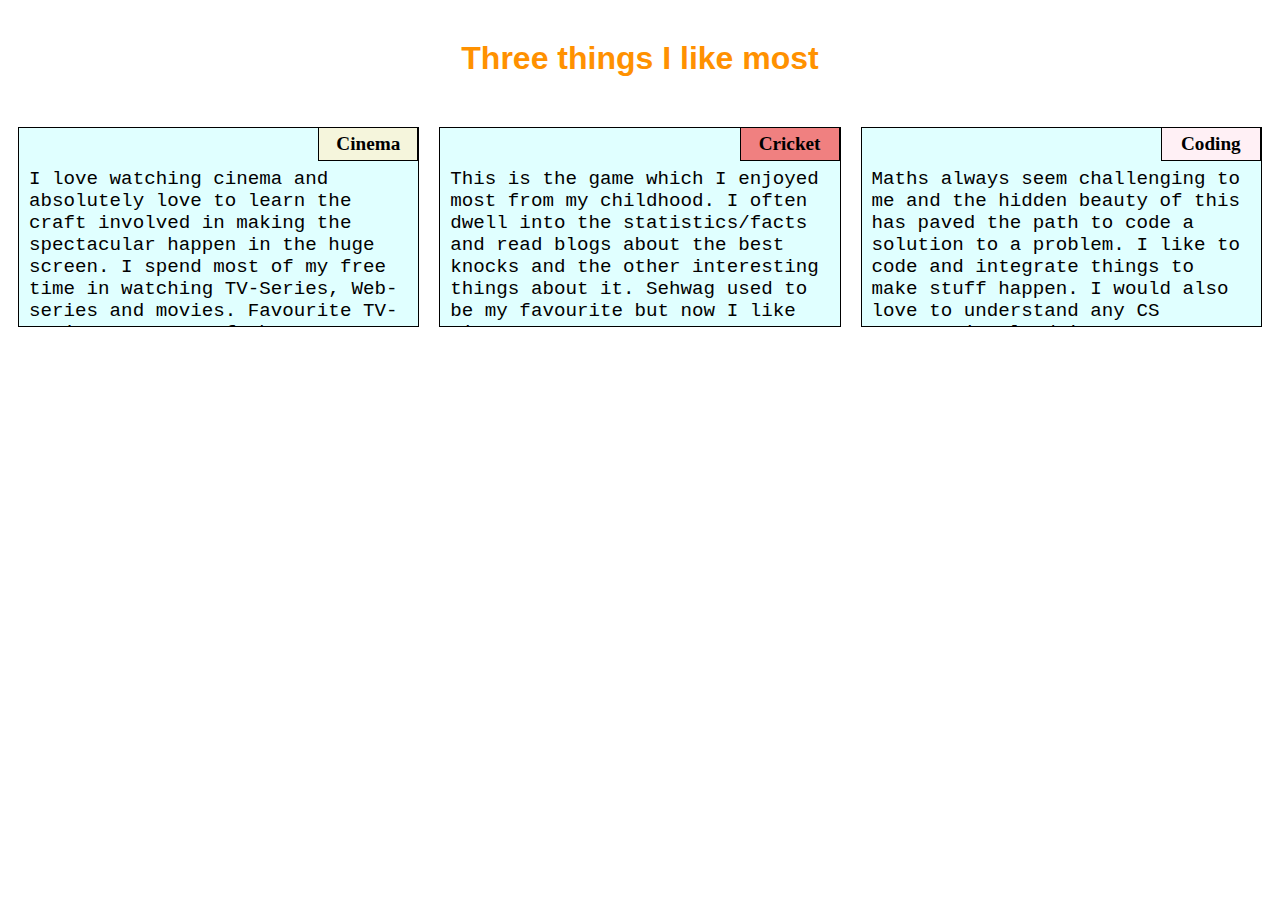
<file: module2-assignment/index.html>
<!DOCTYPE html>
<html>
    <head>
        <meta charset="UTF-8">
        <meta name="description" content="Coursera Web devlopement moudle 2 assignment">
        <meta name="keywords" content="HTML, CSS">
        <meta name="author" content="Rama Ravi Shankar" >
        <meta name="viewport" content="width=device-width, initial-scale=1.0">
        <title>Module 2 Assignment</title>
        <link rel="stylesheet" href="css/style.css" >
    </head>

    <body>
        <h1> Three things I like most</h1>
        <div class="row col-lg-4 col-md-6 col-sm-12">
            <section>
                <div id="cinema">
                    Cinema
                </div>
                <p>
                    I love watching cinema and absolutely love to learn the craft involved in making the 
                    spectacular happen in the huge screen. I spend most of my free time in watching TV-Series,
                    Web-series and movies. Favourite TV-Series are Game Of Thrones, Stranger Things, Peaky Blinders.
    
                </p>
            </section>
        </div>
        
        <div  class="row col-lg-4 col-md-6 col-sm-12">
            <section>
                <div id="cricket">
                    Cricket
                </div>
                <p>
                    This is the game which I enjoyed most from my childhood. I often dwell into the statistics/facts and read
                    blogs about the best knocks and the other interesting things about it. Sehwag used to be my favourite but
                    now I like Virat.
                </p>
            </section>
        </div>
        
        <div class="row col-lg-4 col-md-12 col-sm-12">
            <section>
                <div id="coding">
                    Coding 
                </div>
                <p>
                    Maths always seem challenging to me and the hidden beauty of this has paved the path to code a solution to 
                    a problem. I like to code and integrate things to make stuff happen. I would also love to understand
                    any CS concept involved in understanding/crafting the solution.
                </p> 
            </section>
        </div>

    </body>
</html>
</file>
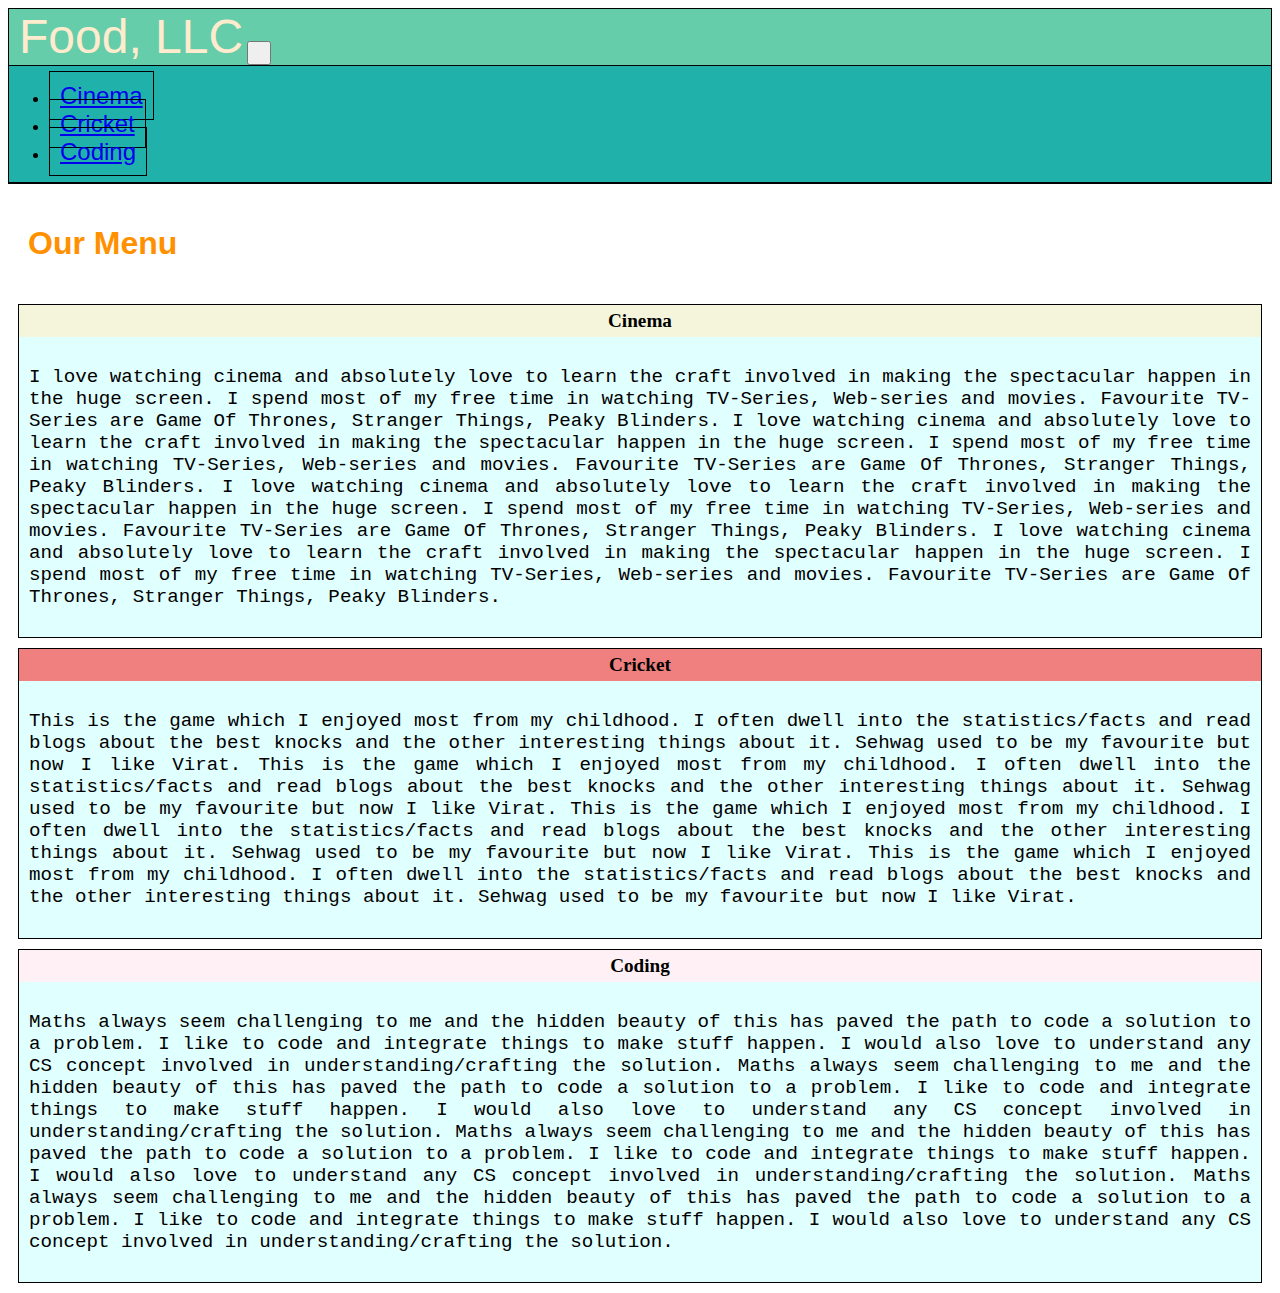
<file: module3-assignment/index.html>
<!DOCTYPE html>
<html>
    <head>
        <meta charset="UTF-8">
        <meta name="description" content="Coursera Web devlopement moudle 3 assignment">
        <meta name="keywords" content="HTML, CSS">
        <meta name="author" content="Rama Ravi Shankar" >
        <meta name="viewport" content="width=device-width, initial-scale=1.0">
        <title>Module 3 Assignment</title>
        <!-- CSS only -->
        <link rel="stylesheet" href="https://stackpath.bootstrapcdn.com/bootstrap/4.5.0/css/bootstrap.min.css" integrity="sha384-9aIt2nRpC12Uk9gS9baDl411NQApFmC26EwAOH8WgZl5MYYxFfc+NcPb1dKGj7Sk" crossorigin="anonymous">

        <!-- JS, Popper.js, and jQuery -->
        <script src="https://code.jquery.com/jquery-3.5.1.slim.min.js" integrity="sha384-DfXdz2htPH0lsSSs5nCTpuj/zy4C+OGpamoFVy38MVBnE+IbbVYUew+OrCXaRkfj" crossorigin="anonymous"></script>
        <script src="https://cdn.jsdelivr.net/npm/popper.js@1.16.0/dist/umd/popper.min.js" integrity="sha384-Q6E9RHvbIyZFJoft+2mJbHaEWldlvI9IOYy5n3zV9zzTtmI3UksdQRVvoxMfooAo" crossorigin="anonymous"></script>
        <script src="https://stackpath.bootstrapcdn.com/bootstrap/4.5.0/js/bootstrap.min.js" integrity="sha384-OgVRvuATP1z7JjHLkuOU7Xw704+h835Lr+6QL9UvYjZE3Ipu6Tp75j7Bh/kR0JKI" crossorigin="anonymous"></script>
        <link rel="stylesheet" href="css/style.css" >
    </head>

    <body>
        <header>
            <nav id="navbar-header" class="navbar navbar-light">
                <div class="container">
                    <span class="navbar-brand">Food, LLC</span>
                    <button class="navbar-toggler d-block d-sm-none btn btn-outline-info" type="button" data-toggle="collapse" data-target="#dropDownMenu"  aria-expanded="true" >
                        <span class="navbar-toggler-icon"></span>
                    </button>
                   
                    <div id="dropDownMenu" class="collapse navbar-collapse">
                        <ul class="nav navbar-nav">
                            <li class="text-center nav-item">
                                <a class="nav-link" href="#div-cinema" >Cinema</a>
                            </li>
                            <li class="text-center nav-item">
                                <a class="nav-link" href="#div-cricket" > Cricket</a>
                            </li>
                            <li class="text-center nav-item">
                                <a class="nav-link" href="#div-coding" >Coding</a>
                            </li>
                        </ul>
                    </div>
                </div>
            </nav> 
        </header>

        <div class="container mainContent">
            <h1 class="text-center">Our Menu</h1>
            <div class="row col-md-12 col-sm-12 col-xs-12" >
                <section id="div-cinema">
                    <div id="cinema">
                        Cinema
                    </div>
                    <p>
                        I love watching cinema and absolutely love to learn the craft involved in making the 
                        spectacular happen in the huge screen. I spend most of my free time in watching TV-Series,
                        Web-series and movies. Favourite TV-Series are Game Of Thrones, Stranger Things, Peaky Blinders.
                        I love watching cinema and absolutely love to learn the craft involved in making the 
                        spectacular happen in the huge screen. I spend most of my free time in watching TV-Series,
                        Web-series and movies. Favourite TV-Series are Game Of Thrones, Stranger Things, Peaky Blinders.
                        I love watching cinema and absolutely love to learn the craft involved in making the 
                        spectacular happen in the huge screen. I spend most of my free time in watching TV-Series,
                        Web-series and movies. Favourite TV-Series are Game Of Thrones, Stranger Things, Peaky Blinders.
                        I love watching cinema and absolutely love to learn the craft involved in making the 
                        spectacular happen in the huge screen. I spend most of my free time in watching TV-Series,
                        Web-series and movies. Favourite TV-Series are Game Of Thrones, Stranger Things, Peaky Blinders.
        
                    </p>
                </section>
            </div>
            
            <div class="row col-md-12 col-sm-12 col-xs-12">
                <section  id="div-cricket">
                    <div id="cricket">
                        Cricket
                    </div>
                    <p>
                        This is the game which I enjoyed most from my childhood. I often dwell into the statistics/facts and read
                        blogs about the best knocks and the other interesting things about it. Sehwag used to be my favourite but
                        now I like Virat.
                        This is the game which I enjoyed most from my childhood. I often dwell into the statistics/facts and read
                        blogs about the best knocks and the other interesting things about it. Sehwag used to be my favourite but
                        now I like Virat.
                        This is the game which I enjoyed most from my childhood. I often dwell into the statistics/facts and read
                        blogs about the best knocks and the other interesting things about it. Sehwag used to be my favourite but
                        now I like Virat.
                        This is the game which I enjoyed most from my childhood. I often dwell into the statistics/facts and read
                        blogs about the best knocks and the other interesting things about it. Sehwag used to be my favourite but
                        now I like Virat.
                    </p>
                </section>
            </div>
            
            <div class="row col-md-12 col-sm-12 col-xs-12">
                <section id="div-coding" >
                    <div id="coding">
                        Coding 
                    </div>
                    <p>
                        Maths always seem challenging to me and the hidden beauty of this has paved the path to code a solution to 
                        a problem. I like to code and integrate things to make stuff happen. I would also love to understand
                        any CS concept involved in understanding/crafting the solution.
                        Maths always seem challenging to me and the hidden beauty of this has paved the path to code a solution to 
                        a problem. I like to code and integrate things to make stuff happen. I would also love to understand
                        any CS concept involved in understanding/crafting the solution.
                        Maths always seem challenging to me and the hidden beauty of this has paved the path to code a solution to 
                        a problem. I like to code and integrate things to make stuff happen. I would also love to understand
                        any CS concept involved in understanding/crafting the solution.
                        Maths always seem challenging to me and the hidden beauty of this has paved the path to code a solution to 
                        a problem. I like to code and integrate things to make stuff happen. I would also love to understand
                        any CS concept involved in understanding/crafting the solution.
                    </p> 
                </section>
            </div>
    
        </div>    
    </body>
</html>
</file>
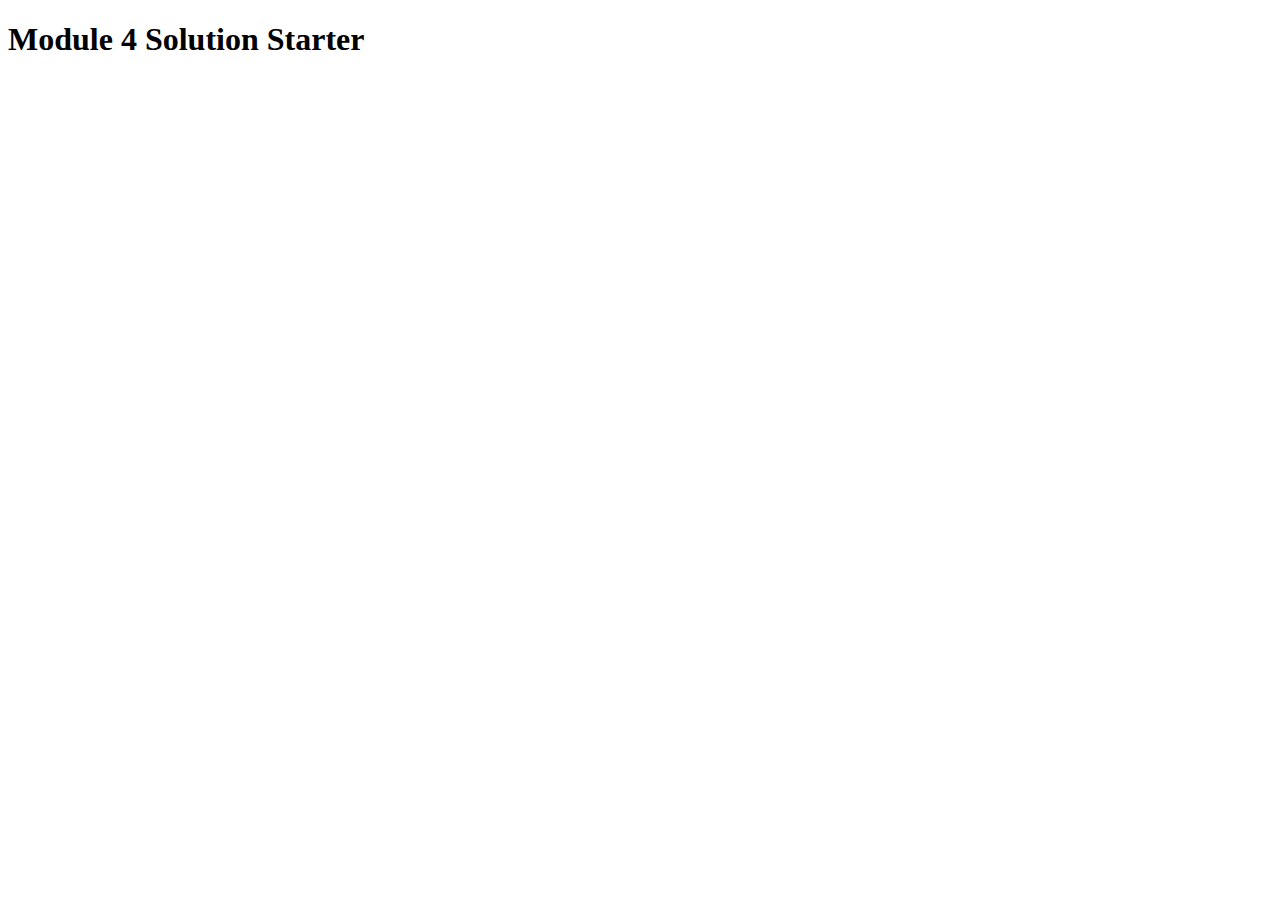
<file: module4-assignment/index.html>
<!DOCTYPE html>
<html>
<head>
  <meta charset="utf-8">
  <title>Module 4 Solution Starter</title>
  <script>
    var names = []; // DO NOT REMOVE
  </script>
  <script src="SpeakHello.js"></script>
  <script src="SpeakGoodBye.js"></script>
  <script src="script.js"></script>
</head>
<body>
  <h1>Module 4 Solution Starter</h1>
</body>
</html>
</file>
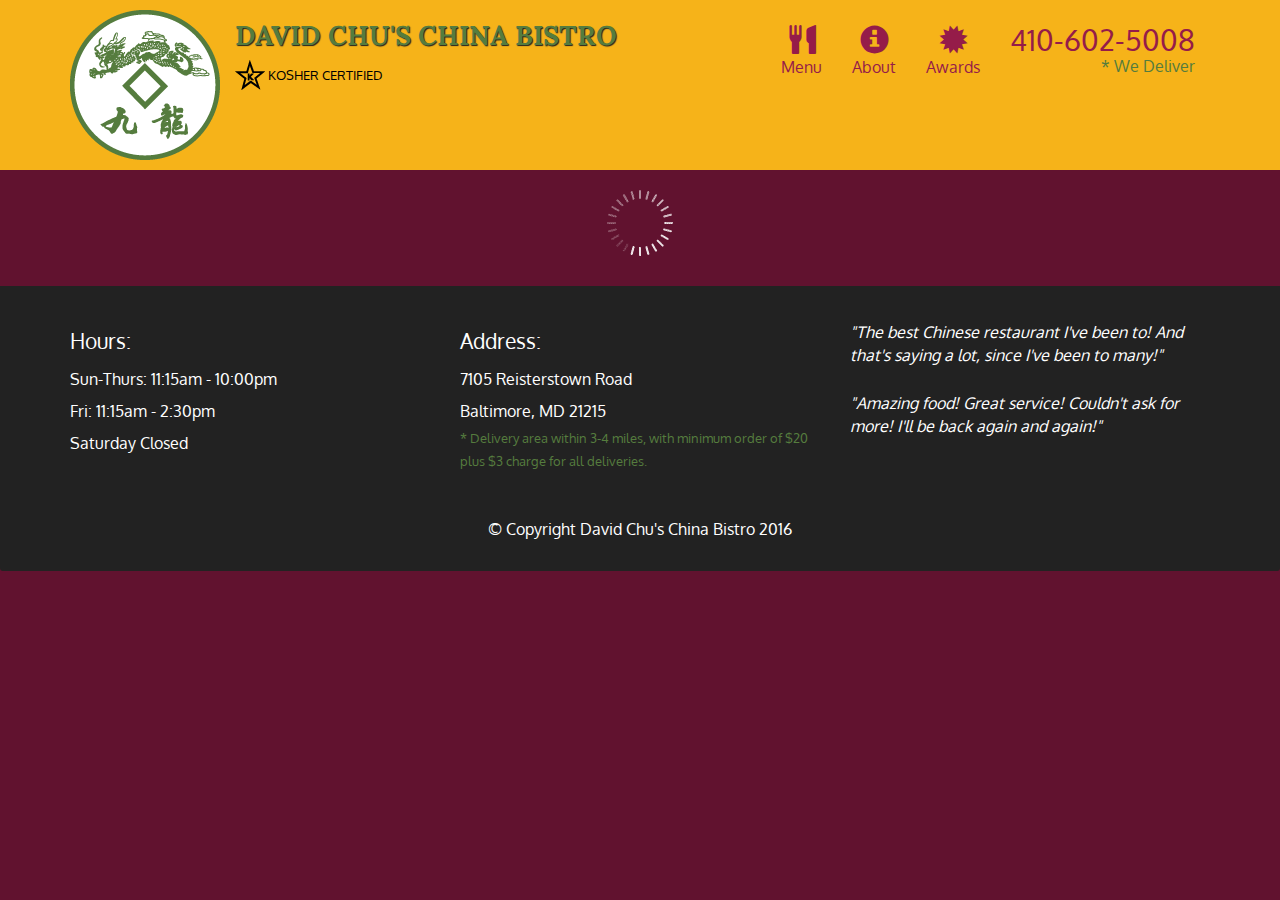
<file: module5-assignment/index.html>
<!doctype html>
<html lang="en">
  <head>
    <meta charset="utf-8">
    <meta http-equiv="X-UA-Compatible" content="IE=edge">
    <meta name="viewport" content="width=device-width, initial-scale=1">
    <title>David Chu's China Bistro</title>
    <link rel="stylesheet" href="css/bootstrap.min.css">
    <link rel="stylesheet" href="css/styles.css">
    <link href='https://fonts.googleapis.com/css?family=Oxygen:400,300,700' rel='stylesheet' type='text/css'>
    <link href='https://fonts.googleapis.com/css?family=Lora' rel='stylesheet' type='text/css'>
  </head>
<body>
  <header>
    <nav id="header-nav" class="navbar navbar-default">
      <div class="container">
        <div class="navbar-header">
          <a href="index.html" class="pull-left visible-md visible-lg">
            <div id="logo-img" alt="Logo image"></div>
          </a>

          <div class="navbar-brand">
            <a href="index.html"><h1>David Chu's China Bistro</h1></a>
            <p>
              <img src="images/star-k-logo.png" alt="Kosher certification">
              <span>Kosher Certified</span>
            </p>
          </div>

          <button id="navbarToggle" type="button" class="navbar-toggle collapsed" data-toggle="collapse" data-target="#collapsable-nav" aria-expanded="false">
            <span class="sr-only">Toggle navigation</span>
            <span class="icon-bar"></span>
            <span class="icon-bar"></span>
            <span class="icon-bar"></span>
          </button>
        </div>
        
        <div id="collapsable-nav" class="collapse navbar-collapse">
           <ul id="nav-list" class="nav navbar-nav navbar-right">
            <li id="navHomeButton" class="visible-xs active">
              <a href="index.html">
                <span class="glyphicon glyphicon-home"></span> Home</a>
            </li>
            <li id="navMenuButton">
              <a href="#" onclick="$dc.loadMenuCategories();">
                <span class="glyphicon glyphicon-cutlery"></span><br class="hidden-xs"> Menu</a>
            </li>
            <li>
              <a href="#">
                <span class="glyphicon glyphicon-info-sign"></span><br class="hidden-xs"> About</a>
            </li>
            <li>
              <a href="#">
                <span class="glyphicon glyphicon-certificate"></span><br class="hidden-xs"> Awards</a>
            </li>
            <li id="phone" class="hidden-xs">
              <a href="tel:410-602-5008">
                <span>410-602-5008</span></a><div>* We Deliver</div>
            </li>
          </ul><!-- #nav-list -->
        </div><!-- .collapse .navbar-collapse -->
      </div><!-- .container -->
    </nav><!-- #header-nav -->
  </header>

  <div id="call-btn" class="visible-xs">
    <a class="btn" href="tel:410-602-5008">
    <span class="glyphicon glyphicon-earphone"></span>
    410-602-5008
    </a>
  </div>
  <div id="xs-deliver" class="text-center visible-xs">* We Deliver</div>

  <div id="main-content" class="container"></div>

  <footer class="panel-footer">
    <div class="container">
      <div class="row">
        <section id="hours" class="col-sm-4">
          <span>Hours:</span><br>
          Sun-Thurs: 11:15am - 10:00pm<br>
          Fri: 11:15am - 2:30pm<br>
          Saturday Closed
          <hr class="visible-xs">
        </section>
        <section id="address" class="col-sm-4">
          <span>Address:</span><br>
          7105 Reisterstown Road<br>
          Baltimore, MD 21215
          <p>* Delivery area within 3-4 miles, with minimum order of $20 plus $3 charge for all deliveries.</p>
          <hr class="visible-xs">
        </section>
        <section id="testimonials" class="col-sm-4">
          <p>"The best Chinese restaurant I've been to! And that's saying a lot, since I've been to many!"</p>
          <p>"Amazing food! Great service! Couldn't ask for more! I'll be back again and again!"</p>
        </section>
      </div>
      <div class="text-center">&copy; Copyright David Chu's China Bistro 2016</div>
    </div>
  </footer>

  <!-- jQuery (Bootstrap JS plugins depend on it) -->
  <script src="js/jquery-2.1.4.min.js"></script>
  <script src="js/bootstrap.min.js"></script>
  <script src="js/ajax-utils.js"></script>
  <script src="js/script.js"></script>
</body>
</html>
</file>
<file: module2-assignment/css/style.css>
/***** Base styles *****/

* {
	box-sizing: border-box;
}

.row {
    width: 100%;
}

/***** Styling Specific elements *****/
h1 {
    color: rgb(255, 145, 0);
    font-family: Arial, Helvetica, sans-serif;
    padding: 20px;
    margin: 20px;
    text-align: center;
}

section {
    font-family: 'Courier New', Courier, monospace;
    font-size: 120%;
    font-style: normal;
    height: 200px;
    overflow: auto;
    margin: 10px;
    border: 1px solid black;
    background-color: lightcyan;
    position: relative;

}

p {
    padding: 10px;
    margin-top: 30px;
}

#cinema {
    border: 1px solid black;
    border-top: 0;
    background-color: beige;
    width: 100px;
    text-align: center;
    font-family: Cambria, Cochin, Georgia, Times, 'Times New Roman', serif;
    font-weight: bold;
    padding: 5px;
    right: 0px;
    float: right;
    clear: left;
}

#cricket {
    border: 1px solid black;
    border-top: 0;
    background-color: lightcoral;
    width: 100px;
    text-align: center;
    font-family: Cambria, Cochin, Georgia, Times, 'Times New Roman', serif;
    font-weight: bold;
    padding: 5px;
    float: right;
    clear: left;
}

#coding {
    border: 1px solid black;
    border-top: 0;
    background-color: lavenderblush;
    width: 100px;
    text-align: center;
    font-family: Cambria, Cochin, Georgia, Times, 'Times New Roman', serif;
    font-weight: bold;
    padding: 5px;
    float: right;
    clear:left;
}

/***** For Large Devices *****/
@media (min-width: 992px) {
    .col-lg-1, .col-lg-2, .col-lg-3, .col-lg-4, .col-lg-5, .col-lg-6, .col-lg-7, .col-lg-8, .col-lg-9, .col-lg-10, .col-lg-11, .col-lg-12 {
        float: left;
    }
    .col-lg-1 {
        width: 8.33%;
    }
    .col-lg-2 {
        width: 16.66%;
    }
    .col-lg-3 {
        width: 25%;
    }
    .col-lg-4 {
        width: 33.33%;
    }
    .col-lg-5 {
        width: 41.66%;
    }
    .col-lg-6 {
        width: 50%;
    }
    .col-lg-7 {
        width: 58.33%;
    }
    .col-lg-8 {
        width: 66.66%;
    }
    .col-lg-9 {
        width: 74.99%;
    }
    .col-lg-10 {
        width: 83.33%;
    }
    .col-lg-11 {
        width: 91.66%;
    }
    .col-lg-12 {
        width: 100%;
    }
}

/***** For medium devices *****/
@media (min-width: 768px) and (max-width: 991px) {
    .col-md-1, .col-md-2, .col-md-3, .col-md-4, .col-md-5, .col-md-6, .col-md-7, .col-md-8, .col-md-9, .col-md-10, .col-md-11, .col-md-12 {
        float: left;
    }
    .col-md-1 {
        width: 8.33%;
    }
    .col-md-2 {
        width: 16.66%;
    }
    .col-md-3 {
        width: 25%;
    }
    .col-md-4 {
        width: 33.33%;
    }
    .col-md-5 {
        width: 41.66%;
    }
    .col-md-6 {
        width: 50%;
    }
    .col-md-7 {
        width: 58.33%;
    }
    .col-md-8 {
        width: 66.66%;
    }
    .col-md-9 {
        width: 74.99%;
    }
    .col-md-10 {
        width: 83.33%;
    }
    .col-md-11 {
        width: 91.66%;
    }
    .col-md-12 {
        width: 100%;
    }
}

/***** For small devices *****/
@media (max-width: 767px) {
    .col-sm-1, .col-sm-2, .col-sm-3, .col-sm-4, .col-sm-5, .col-sm-6, .col-sm-7, .col-sm-8, .col-sm-9, .col-sm-10, .col-sm-11, .col-sm-12 {
        float: left;
    }
    .col-sm-1 {
        width: 8.33%;
    }
    .col-sm-2 {
        width: 16.66%;
    }
    .col-sm-3 {
        width: 25%;
    }
    .col-sm-4 {
        width: 33.33%;
    }
    .col-sm-5 {
        width: 41.66%;
    }
    .col-sm-6 {
        width: 50%;
    }
    .col-sm-7 {
        width: 58.33%;
    }
    .col-sm-8 {
        width: 66.66%;
    }
    .col-sm-9 {
        width: 74.99%;
    }
    .col-sm-10 {
        width: 83.33%;
    }
    .col-sm-11 {
        width: 91.66%;
    }
    .col-sm-12 {
        width: 100%;
    }
}
</file>
<file: module3-assignment/css/style.css>
/***** Base styles *****/

* {
	box-sizing: border-box;
}

.row {
    width: 100%;
}

/***** Styling Specific elements *****/

#navbar-header {
    background-color: mediumaquamarine;
    border: 1px solid black;
    margin: 0;
}

section > p {
    padding: 10px;
}

.navbar-light .navbar-brand {
    font-size: 3em;
    width: auto;
    font-family: Verdana, Geneva, Tahoma, sans-serif;
    color: blanchedalmond;
    margin-left: 10px;
}

.btn-outline-info {
    margin-right: 30px;
    padding: 10px;
}
.btn-outline-info:hover {
    background-color: beige;
}

.nav-link {
    font-size: 1.5em;
    font-family: Arial, Helvetica, sans-serif;
    padding: 10px;
    margin: 0;
    border: 1px solid black;
}

.container {
	border: none;
    margin:10 auto;
    padding: 0px;
}

.navbar {
    padding: 0px;
}


#dropDownMenu {
    background-color :lightseagreen;
    margin: 0;
    border: 1px solid black;
    border-left: 0px;
    border-right: 0px;
}

h1 {
    color: rgb(255, 145, 0);
    font-family: Arial, Helvetica, sans-serif;
    font-size: 2em;
    padding: 20px;
}

section {
    font-family: 'Courier New', Courier, monospace;
    font-size: 120%;
    font-style: normal;
    width: auto;
    height: auto;
    margin: 10px;
    border: 1px solid black;
    background-color: lightcyan;
    word-wrap: break-word;
    text-align: justify;
}

#cinema {
    background-color: beige;
    width: auto;
    text-align: center;
    font-family: Cambria, Cochin, Georgia, Times, 'Times New Roman', serif;
    font-weight: bold;
    padding: 5px;
}

#cricket {
    background-color: lightcoral;
    width: auto;
    text-align: center;
    font-family: Cambria, Cochin, Georgia, Times, 'Times New Roman', serif;
    font-weight: bold;
    padding: 5px;
}

#coding {
    background-color: lavenderblush;
    width: auto;
    text-align: center;
    font-family: Cambria, Cochin, Georgia, Times, 'Times New Roman', serif;
    font-weight: bold;
    padding: 5px;
}

@media (max-width: 367px) {
    section {
        font-family: 'Courier New', Courier, monospace;
        font-size: 120%;
        font-style: normal;
        width: auto;
        height: auto;
        margin: 10px;
        border: 1px solid black;
        background-color: lightcyan;
        word-wrap: break-word;
        overflow: auto;
        text-align: justify;
    }

}
</file>
<file: module5-assignment/css/styles.css>
body {
  font-size: 16px;
  color: #fff;
  background-color: #61122f;
  font-family: 'Oxygen', sans-serif;
}

/** HEADER **/
#header-nav {
  background-color: #f6b319;
  border-radius: 0;
  border: 0;
}

#logo-img {
  background: url('../images/restaurant-logo_large.png') no-repeat;
  width: 150px;
  height: 150px;
  margin: 10px 15px 10px 0;
}

.navbar-brand {
  padding-top: 25px;
}
.navbar-brand h1 { /* Restaurant name */
  font-family: 'Lora', serif;
  color: #557c3e;
  font-size: 1.5em;
  text-transform: uppercase;
  font-weight: bold;
  text-shadow: 1px 1px 1px #222;
  margin-top: 0;
  margin-bottom: 0;
  line-height: .75;
}
.navbar-brand a:hover, .navbar-brand a:focus {
  text-decoration: none;
}
.navbar-brand p { /* Kosher cert */
  color: #000;
  text-transform: uppercase;
  font-size: .7em;
  margin-top: 15px;
}
.navbar-brand p span { /* Star-K */
  vertical-align: middle;
}

#nav-list {
  margin-top: 10px;
}
#nav-list a {
  color: #951C49;
  text-align: center;
}
#nav-list a:hover {
  background: #E7E7E7;
}
#nav-list a span {
  font-size: 1.8em;
}

#phone {
  margin-top: 5px;
}
#phone a { /* Phone number */
  text-align: right;
  padding-bottom: 0;
}
#phone div { /* We Deliver */
  color: #557c3e;
  text-align: right;
  padding-right: 15px;
}

.navbar-header button.navbar-toggle, .navbar-header .icon-bar {
  border: 1px solid #61122f;
}
.navbar-header button.navbar-toggle {
  clear: both;
  margin-top: -30px;
}
/* END HEADER */

/* FOOTER */
.panel-footer {
  margin-top: 30px;
  padding-top: 35px;
  padding-bottom: 30px;
  background-color: #222;
  border-top: 0;
}
.panel-footer div.row {
  margin-bottom: 35px;
}
#hours, #address {
  line-height: 2;
}
#hours > span, #address > span {
  font-size: 1.3em;
}
#address p {
  color: #557c3e;
  font-size: .8em;
  line-height: 1.8;
}
#testimonials {
  font-style: italic;
}
#testimonials p:nth-child(2) {
  margin-top: 25px;
}
/* END FOOTER */



/* HOME PAGE */
.container .jumbotron {
  box-shadow: 0 0 50px #3F0C1F;
  border: 2px solid #3F0C1F;
}

#menu-tile, #specials-tile, #map-tile {
  height: 250px;
  width: 100%;
  margin-bottom: 15px;
  position: relative;
  border: 2px solid #3F0C1F;
  overflow: hidden;
}
#menu-tile:hover, #specials-tile:hover, #map-tile:hover {
  box-shadow: 0 1px 5px 1px #cccccc;
}
#menu-tile {
  background: url('../images/menu-tile.jpg') no-repeat;
  background-position: center;
}
#specials-tile {
  background: url('../images/specials-tile.jpg') no-repeat;
  background-position: center;
}
#menu-tile span, #specials-tile span, #map-tile span {
  position: absolute;
  bottom: 0;
  right: 0;
  width: 100%;
  text-align: center;
  font-size: 1.6em;
  text-transform: uppercase;
  background-color: #000;
  color: #fff;
  opacity: .8;
}
/* END HOME PAGE */

/* MENU CATEGORIES PAGE */
.category-tile { 
  position: relative;
  border: 2px solid #3F0C1F;
  overflow: hidden;
  width: 200px;
  height: 200px;
  margin: 0 auto 15px;
}
.category-tile span {
  position: absolute;
  bottom: 0;
  right: 0;
  width: 100%;
  text-align: center;
  font-size: 1.2em;
  text-transform: uppercase;
  background-color: #000;
  color: #fff;
  opacity: .8;
}
.category-tile:hover {
  box-shadow: 0 1px 5px 1px #cccccc;
}

#menu-categories-title + div {
  margin-bottom: 50px;
}
/* END MENU CATEGORIES PAGE */

/* SINGLE CATEGORY PAGE */
.menu-item-tile {
  margin-bottom: 25px;
}
.menu-item-tile hr {
  width: 80%;
}
.menu-item-tile .menu-item-price {
  font-size: 1.1em;
  text-align: right;
  margin-top: -15px;
  margin-right: -15px;
}
.menu-item-tile .menu-item-price span {
  font-size: .6em;
}
.menu-item-photo {
  position: relative;
  border: 2px solid #3F0C1F; 
  overflow: hidden;
  padding: 0;
  margin-right: -15px;
  margin-left: auto;
  margin-bottom: 20px;
  max-width: 250px;
}
.menu-item-photo div {
  position: absolute;
  bottom: 0;
  right: 0;
  width: 80px;
  background-color: #557c3e;
  text-align: center;
}
.menu-item-description {
  padding-right: 30px;
}
h3.menu-item-title {
  margin: 0 0 10px;
}
.menu-item-details {
  font-size: .9em;
  font-style: italic;
}
/* END SINGLE CATEGORY PAGE */


/********** Large devices only **********/
@media (min-width: 1200px) {
  .container .jumbotron {
    background: url('../images/jumbotron_1200.jpg') no-repeat;
    height: 675px;
  }
}

/********** Medium devices only **********/
@media (min-width: 992px) and (max-width: 1199px) {
  /* Header */
  #logo-img {
    background: url('../images/restaurant-logo_medium.png') no-repeat;
    width: 100px;
    height: 100px;
    margin: 5px 5px 5px 0;
  }
  /* End Header */

  /* Home Page */
  .container .jumbotron {
    background: url('../images/jumbotron_992.jpg') no-repeat;
    height: 558px;
  }
  /* End Home Page */
}

/********** Small devices only **********/
@media (min-width: 768px) and (max-width: 991px) {
  /* Home Page */
  .container .jumbotron {
    background: url('../images/jumbotron_768.jpg') no-repeat;
    height: 432px;
  }
  /* End Home Page */
}

/********** Extra small devices only **********/
@media (max-width: 767px) {
  /* Header */
  .navbar-brand {
    padding-top: 10px;
    height: 80px;
  }
  .navbar-brand h1 { /* Restaurant name */
    padding-top: 10px;
    font-size: 5vw; /* 1vw = 1% of viewport width */
  }
  .navbar-brand p { /* Kosher cert */
    font-size: .6em;
    margin-top: 12px;
  }
  .navbar-brand p img { /* Star-K */
    height: 20px;
  }

  #collapsable-nav a { /* Collapsed nav menu text */
    font-size: 1.2em;
  }
  #collapsable-nav a span { /* Collapsed nav menu glyph */
    font-size: 1em;
    margin-right: 5px;
  }

  #call-btn > a {
    font-size: 1.5em;
    display: block;
    margin: 0 20px;
    padding: 10px;
    border: 2px solid #fff;
    background-color: #f6b319;
    color: #951c49;
  }
  #xs-deliver {
    margin-top: 5px;
    font-size: .7em;
    letter-spacing: .1em;
    text-transform: uppercase;
  }
  /* End Header */

  /* Footer */
  .panel-footer section {
    margin-bottom: 30px;
    text-align: center;
  }
  .panel-footer section:nth-child(3) {
    margin-bottom: 0; /* margin already exists on the whole row */
  }
  .panel-footer section hr {
    width: 50%;
  }
  /* End Footer */

  /* Home Page */
  .container .jumbotron {
    margin-top: 30px;
    padding: 0;
  }
  #menu-tile, #specials-tile {
    width: 360px;
    margin: 0 auto 15px;
  }

  .menu-item-photo {
    margin-right: auto;
  }
  .menu-item-tile .menu-item-price {
    text-align: center;
  }
  .menu-item-description {
    text-align: center;;
  }
}


/********** Super extra small devices Only :-) (e.g., iPhone 4) **********/
@media (max-width: 479px) {
  /* Header */
  .navbar-brand h1 { /* Restaurant name */
    padding-top: 5px;
    font-size: 6vw;
  }
  /* End Header */
  
  /* Home page */
  #menu-tile, #specials-tile {
    width: 280px;
    margin: 0 auto 15px;
  }

  .col-xxs-12 {
    position: relative;
    min-height: 1px;
    padding-right: 15px;
    padding-left: 15px;
    float: left;
    width: 100%;
  }
}
</file>
